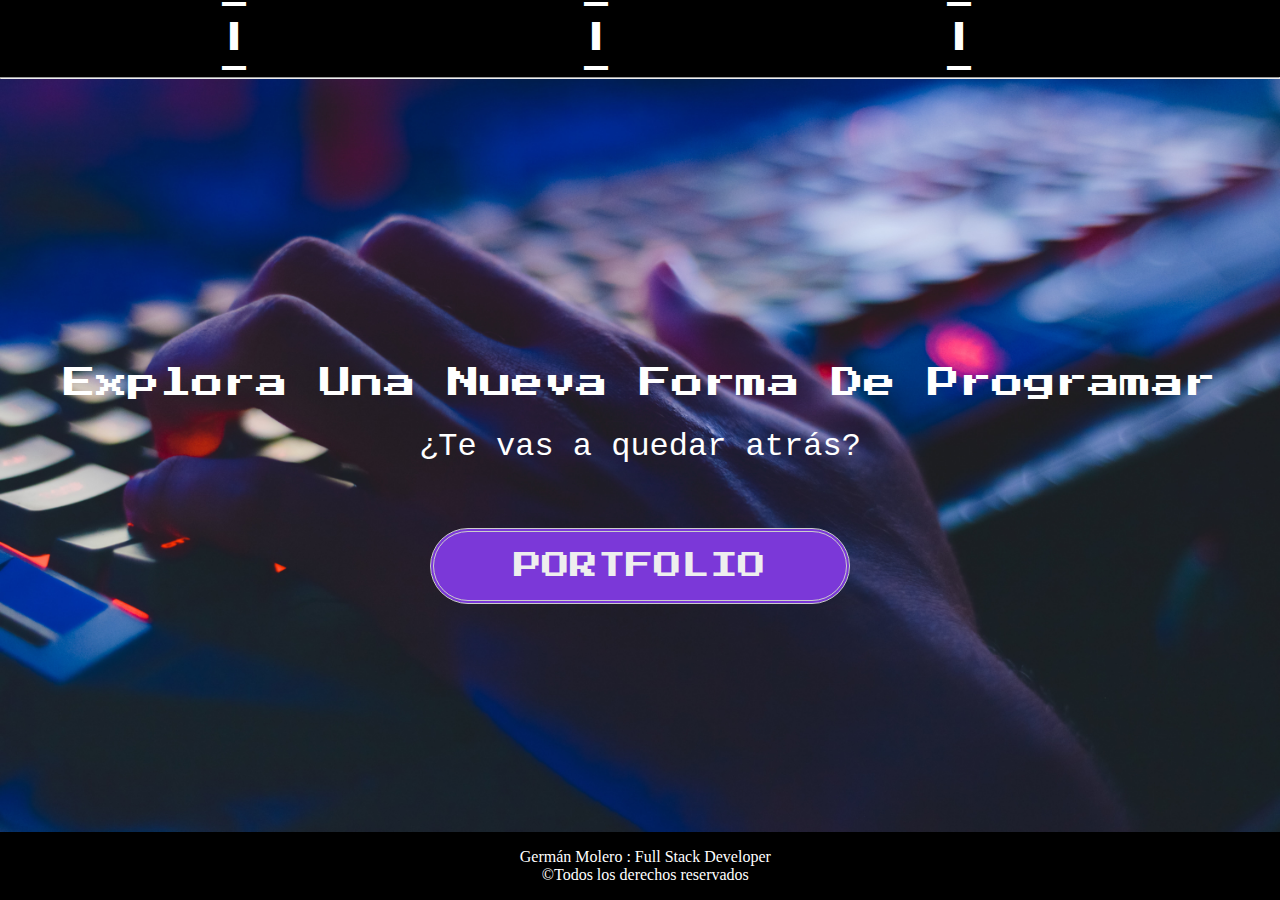
<file: index.html>
<!DOCTYPE html>
<html lang="en">
<head>
  <meta charset="UTF-8">
  <meta http-equiv="X-UA-Compatible" content="IE=edge">
  <meta name="viewport" content="width=device-width, initial-scale=1.0">
  <title>Main</title>
  <link rel="stylesheet" href="estilo_index.css">
</head>
<body>
  <div class="super_container"> 
  <main class="globalcontainer">
  <nav>
      <ul class="container_nav">
        <li class="hover1"><a href="/index.html">INICIO</a></li>
        <li class="palo"> - | - </li>
        <li class="hover2"><a href="/biografía/biografía.html">BIOGRAFIA</a></li>
        <li class="palo"> - | - </li>
        <li class="hover3"><a href="/portfolio/portfolio.html">PORTFOLIO</a></li>
        <li class="palo"> - | - </li>
        <li class="hover4"><a href="/Contacto/contacto.html">CONTACTO</a></li>
      </ul>
  </nav>
  <hr class="line">
  <div class="container_box">
    <span class="big_phrase"> Explora Una Nueva Forma De Programar</span>
    <span class="normal_phrase">¿Te vas a quedar atrás?</span>
    <a href="/portfolio/portfolio.html"><input class="switch" type="button" name="portfolio" value="PORTFOLIO"></input></a>
  </div>
  </main> 
  <footer class="container_bottom">
    <p class="name_role">Germán Molero : Full Stack Developer</p>
    <p class="royalties">Todos los derechos reservados</p>
  </footer>
</div>
</body>
</html>
</file>
<file: estilo_index.css>
@import url('https://fonts.googleapis.com/css2?family=Press+Start+2P&display=swap');

*{
    margin:0;
    list-style: none;
}

a:link{
    text-decoration: none;
    color: inherit;
    background-color: transparent;
   
}

body{
    background-image: url("/fotos/hand.jpg");
    background-size:cover;
    background-repeat: no-repeat;      
}

.global_container{
    display:flex;
    flex-wrap:wrap;    
    justify-content: center;
}

.container_nav{
    display:flex;
    justify-content: space-around;
    font-size: 2em;
    background-color: black;
    padding:0.2em; 
    font-family: 'Press Start 2P', cursive;
    height:2em;
    align-items:center;
      
}

.palo{
    color:white;
}

.Global_Container{
    display: flex;
    width:80%;

}
.container_box{
    display:flex;
    flex-direction: column;
    justify-content:center;
    align-items: center;  
    line-height: 8em;
    margin-top:15em;
    
    
}

.big_phrase{
    color:white;
    font-size: xx-large;
    font-family: 'Press Start 2P', cursive;
    position:relative;
    height:2em;    
}

.normal_phrase{
    font-family: 'Major Mono Display', monospace;
    color:white;
    font-size:2em;
}

.container_bottom{
    position:absolute;
    color:white;  
    background-color: black; 
    bottom:0;
    padding:1em;
    width:98.33%;
    text-align: center;
}

.switch{
    display: inline-block;
        background-color: #7b38d8;
        border-radius: 8em;
        border: 4px double #cccccc;
        color: #eeeeee;
        text-align: center;
        font-size: 28px;
        padding: 20px;
        width: 15em;
        -webkit-transition: all 0.5s;
        -moz-transition: all 0.5s;
        -o-transition: all 0.5s;
        transition: all 0.5s;
        cursor: pointer;
        margin: 5px;
        font-family: 'Press Start 2P', cursive;
}
.switch:hover{
    -webkit-transform: scale(1.3);
    -ms-transform: scale(1.3);
    transform: scale(1.3);  
    box-shadow:5px 10px black;

}
.royalties:before{
    content:'\00A9';
}

.hover1, .hover2, .hover3, .hover4{
   transition: 800ms;
   border-radius: 3em;
   padding:0.3em;
   }

.hover1:hover{
    background-color:red;
}

.hover2:hover{
    background-color: green;
}

.hover3:hover{
    background-color: yellow
}

.hover4:hover{
    background-color: rgb(0, 195, 255);
}
</file>
